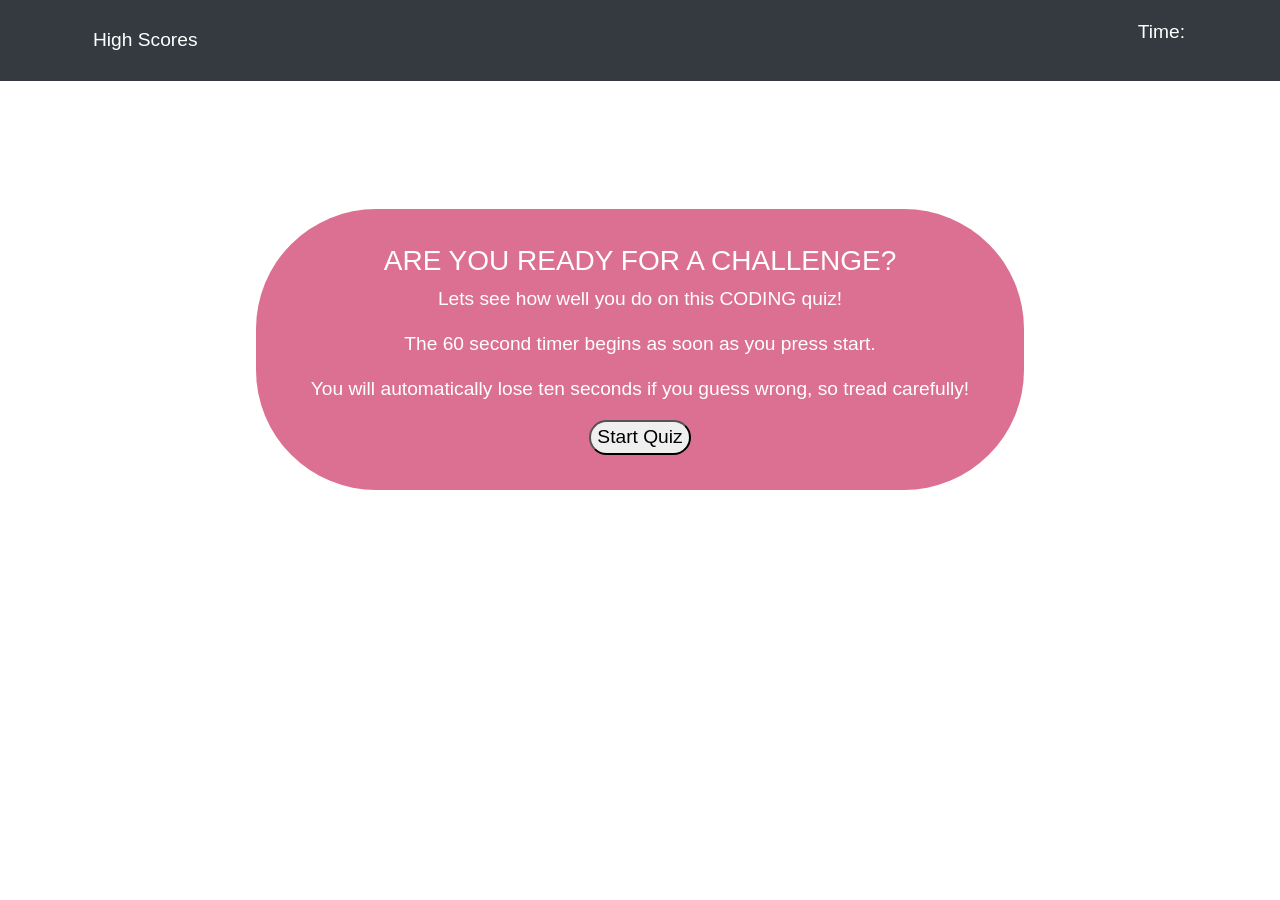
<file: index.html>
<!DOCTYPE html>
<html lang="en">
<head>
    <meta charset="UTF-8">
    <meta name="viewport" content="width=device-width, initial-scale=1.0">
    <meta http-equiv="X-UA-Compatible" content="ie=edge">
    <title>Web APIs: Code Quiz</title>
    <link rel="stylesheet" href="https://stackpath.bootstrapcdn.com/bootstrap/4.4.1/css/bootstrap.min.css" integrity="sha384-Vkoo8x4CGsO3+Hhxv8T/Q5PaXtkKtu6ug5TOeNV6gBiFeWPGFN9MuhOf23Q9Ifjh" crossorigin="anonymous">
    <link rel="stylesheet" href="assets/css/style.css">
</head>

<body>
   <!-- The navbar is comprised of two things: a countdown timer and a link to the html file that contains the high scores for the quiz. -->
    <nav> 
        <nav class="navbar navbar-expand-md navbar-dark bg-dark">
            <div class="container">
                <button class="navbar-toggler" type="button" data-toggle="collapse" data-target="#navbarNavAltMarkup" aria-controls="navbarNavAltMarkup" aria-expanded="false" aria-label="Toggle navigation">
                        <span class="navbar-toggler-icon"></span>
                </button>
                <div class="collapse navbar-collapse" id="navbarNavAltMarkup">
                    <div class="navbar-nav mr-auto">
                        <!-- link to High Scores -->
                        <a class="nav-item nav-link active" href="highScore.html">High Scores</a>
                    </div>
                </div>
                <!--This div contains the timer that subtracts 10 seconds whenever a question is answered incorrectly.-->
                <div class="timerDiv">
                    <p>Time: <span id="timer"></span></p>
                </div>
            </div>
        </nav> 
    </nav> 
    <!-- The contents of the page are displayed inside of this wrapper div. -->
    <!-- Each of the following divs may only be displayed on the page one at a time. Due to various outcomes possabilities, some may not get displayed at all. -->
    <div class="wrapper">     
        <div id="quizIntro" class="introDiv">         
            <div id="firstSection">
                <h3>ARE YOU READY FOR A CHALLENGE?</h3>
                <p>Lets see how well you do on this CODING quiz!</p>
                <p>The 60 second timer begins as soon as you press start.</p>
                <p>You will automatically lose ten seconds if you guess wrong, so tread carefully!</p>
                <!-- The first question appears on the screen after the following button is clicked; the contents of the previous div are hidden from the page. -->
                <button id="startQuiz">Start Quiz</button>
            </div>
            <!-- Whenever the user clicks on a possible solution, they recieve a message on the screen. It either says "right" or "wrong". -->
            <div id="secondSection" class="startHidden"> 
                <h3 id="question"></h3>
                <button id ="option1" class="clickQuiz"></button>
                <button id ="option2" class="clickQuiz"></button>
                <button id ="option3" class="clickQuiz"></button>
                <button id ="option4" class="clickQuiz"></button>
                <p id="seeSolution"></p>
            </div>
            <!-- The contents of this div are not displayed unless the user runs out of time before they get the chance to answer all five questions. -->
            <div id="thirdSection" class="startHidden">
                <h3>GAME OVER! <br></br> You ran out of time!</h3>
                <!-- This button contains a link to the instruction page. -->
                <a href="index.html" class="button px-2 py-1">Go Back</a>     
            </div>
            <!-- If the user DOES answer all of the questions before the timer runs out, the contents of this div get displayed. -->
            <div id="fourthSection" class="startHidden">
                <h3 id="quizComplete"></h3>
                <h4 id="playerScore"></h4>
                <p>Enter your initials:</p>
                <form>
                    <input type="text" id="userInitials">
                    <!-- Clicking this button submits the user's initials and high score to the High Score page. -->
                    <a href="highScore.html" id="submit" class="button px-2 py-1">Submit</a>
                </form>
            </div>
        </div>            
    </div>
   
    <script src="https://code.jquery.com/jquery-3.3.1.slim.min.js" integrity="sha384-q8i/X+965DzO0rT7abK41JStQIAqVgRVzpbzo5smXKp4YfRvH+8abtTE1Pi6jizo" crossorigin="anonymous"></script>
    <script src="https://cdnjs.cloudflare.com/ajax/libs/popper.js/1.14.7/umd/popper.min.js" integrity="sha384-UO2eT0CpHqdSJQ6hJty5KVphtPhzWj9WO1clHTMGa3JDZwrnQq4sF86dIHNDz0W1" crossorigin="anonymous"></script>
    <script src="https://stackpath.bootstrapcdn.com/bootstrap/4.3.1/js/bootstrap.min.js" integrity="sha384-JjSmVgyd0p3pXB1rRibZUAYoIIy6OrQ6VrjIEaFf/nJGzIxFDsf4x0xIM+B07jRM" crossorigin="anonymous"></script>
    <script src="assets/js/script.js"></script>
</body>
</html>
</file>
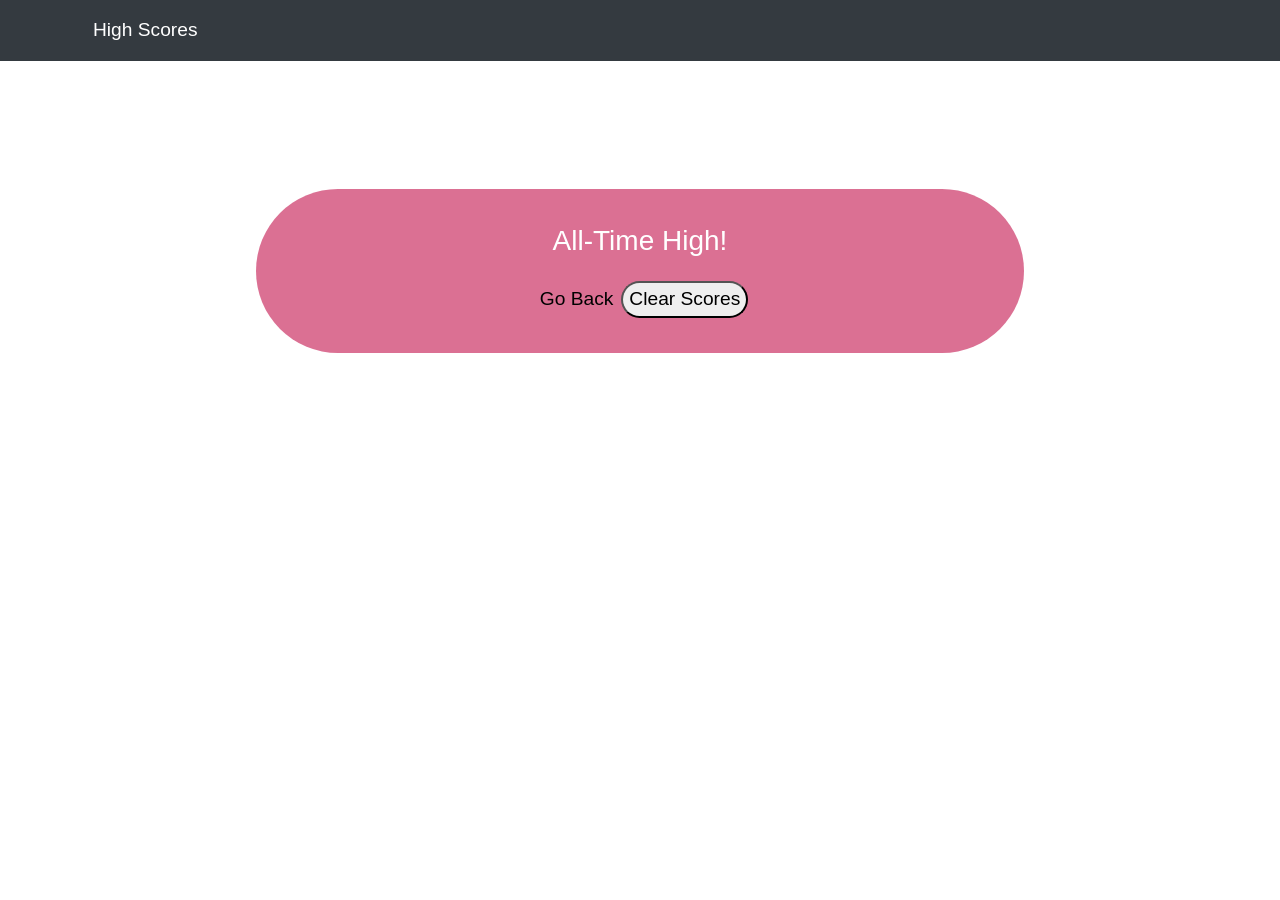
<file: highScore.html>
<!-- High Scores -->
<!DOCTYPE html>
<html lang="en">
<head>
    <meta charset="UTF-8">
    <meta name="viewport" content="width=device-width, initial-scale=1.0">
    <meta http-equiv="X-UA-Compatible" content="ie=edge">
    <title>High Scores</title>
    <link rel="stylesheet" href="https://stackpath.bootstrapcdn.com/bootstrap/4.4.1/css/bootstrap.min.css" integrity="sha384-Vkoo8x4CGsO3+Hhxv8T/Q5PaXtkKtu6ug5TOeNV6gBiFeWPGFN9MuhOf23Q9Ifjh" crossorigin="anonymous">
    <link rel="stylesheet" href="assets/css/style.css">
</head>

<body>
        <!-- Besides the absence of a countdown timer, this navbar is identical to the one in the index.html document. -->
        <nav> 
            <nav class="navbar navbar-expand-md navbar-dark bg-dark">
                <div class="container">
                    <button class="navbar-toggler" type="button" data-toggle="collapse" data-target="#navbarNavAltMarkup" aria-controls="navbarNavAltMarkup" aria-expanded="false" aria-label="Toggle navigation">   
                        <span class="navbar-toggler-icon"></span>
                    </button>
                    <div class="collapse navbar-collapse" id="navbarNavAltMarkup">
                        <div class="navbar-nav mr-auto">
                            <a class="nav-item nav-link active" href="highScore.html">High Scores</a>
                        </div>
                    </div>
               </div>
            </nav> 
        </nav>
        <!-- The main contents of the webpage are stored within this wrapper div. -->
        <div class="wrapper">                     
            <div id="quizIntro" class="introDiv">
                <div class="row justify-content-center">
                    <h3>All-Time High!</h3>
                    <br>
                </div>
                <!-- The initials and high scores saved on the local storage continue to populate inside this div until the "Clear Scores" button is clicked. -->
                <div class="row justify-content-center">
                    <ol id="scoreList"></ol>
                </div>
                
                <div class="row justify-content-center">
                    <!-- This button contains a link to the instruction page. -->
                    <a href="index.html" class="button px-2 py-1">Go Back</a>
                    <!-- This button clears the scores from the local storage. -->
                    <button id="clear">Clear Scores</button>
                </div>
            </div>
        </div>

    <script src="https://code.jquery.com/jquery-3.3.1.slim.min.js" integrity="sha384-q8i/X+965DzO0rT7abK41JStQIAqVgRVzpbzo5smXKp4YfRvH+8abtTE1Pi6jizo" crossorigin="anonymous"></script>
    <script src="https://cdnjs.cloudflare.com/ajax/libs/popper.js/1.14.7/umd/popper.min.js" integrity="sha384-UO2eT0CpHqdSJQ6hJty5KVphtPhzWj9WO1clHTMGa3JDZwrnQq4sF86dIHNDz0W1" crossorigin="anonymous"></script>
    <script src="https://stackpath.bootstrapcdn.com/bootstrap/4.3.1/js/bootstrap.min.js" integrity="sha384-JjSmVgyd0p3pXB1rRibZUAYoIIy6OrQ6VrjIEaFf/nJGzIxFDsf4x0xIM+B07jRM" crossorigin="anonymous"></script>
    <script src="assets/js/highScore.js"></script>
</body>
</html>
</file>
<file: assets/css/style.css>
body {
    font-family: 'Gill Sans', 'Gill Sans MT', Calibri, 'Trebuchet MS', sans-serif;
    font-size: larger;
}       

.timerDiv {
    padding: 10px;
    color: White;
}

.introDiv {
    background-color: palevioletred;
    color: white;
    margin: 0 auto;
    margin-top: 10%;
    padding: 35px;
    overflow: auto;
    width: 60%;
    text-align: center;
    border-radius: 120px;
}

#startQuiz, #clear {
    border-radius: 80px;
}

.button {
    color: white;
}

.startHidden {
    display: none;
}

a.button {
    -webkit-appearance: button;
    -moz-appearance: button;
    appearance: button;
    text-decoration: none;
    color: initial;
}
</file>
